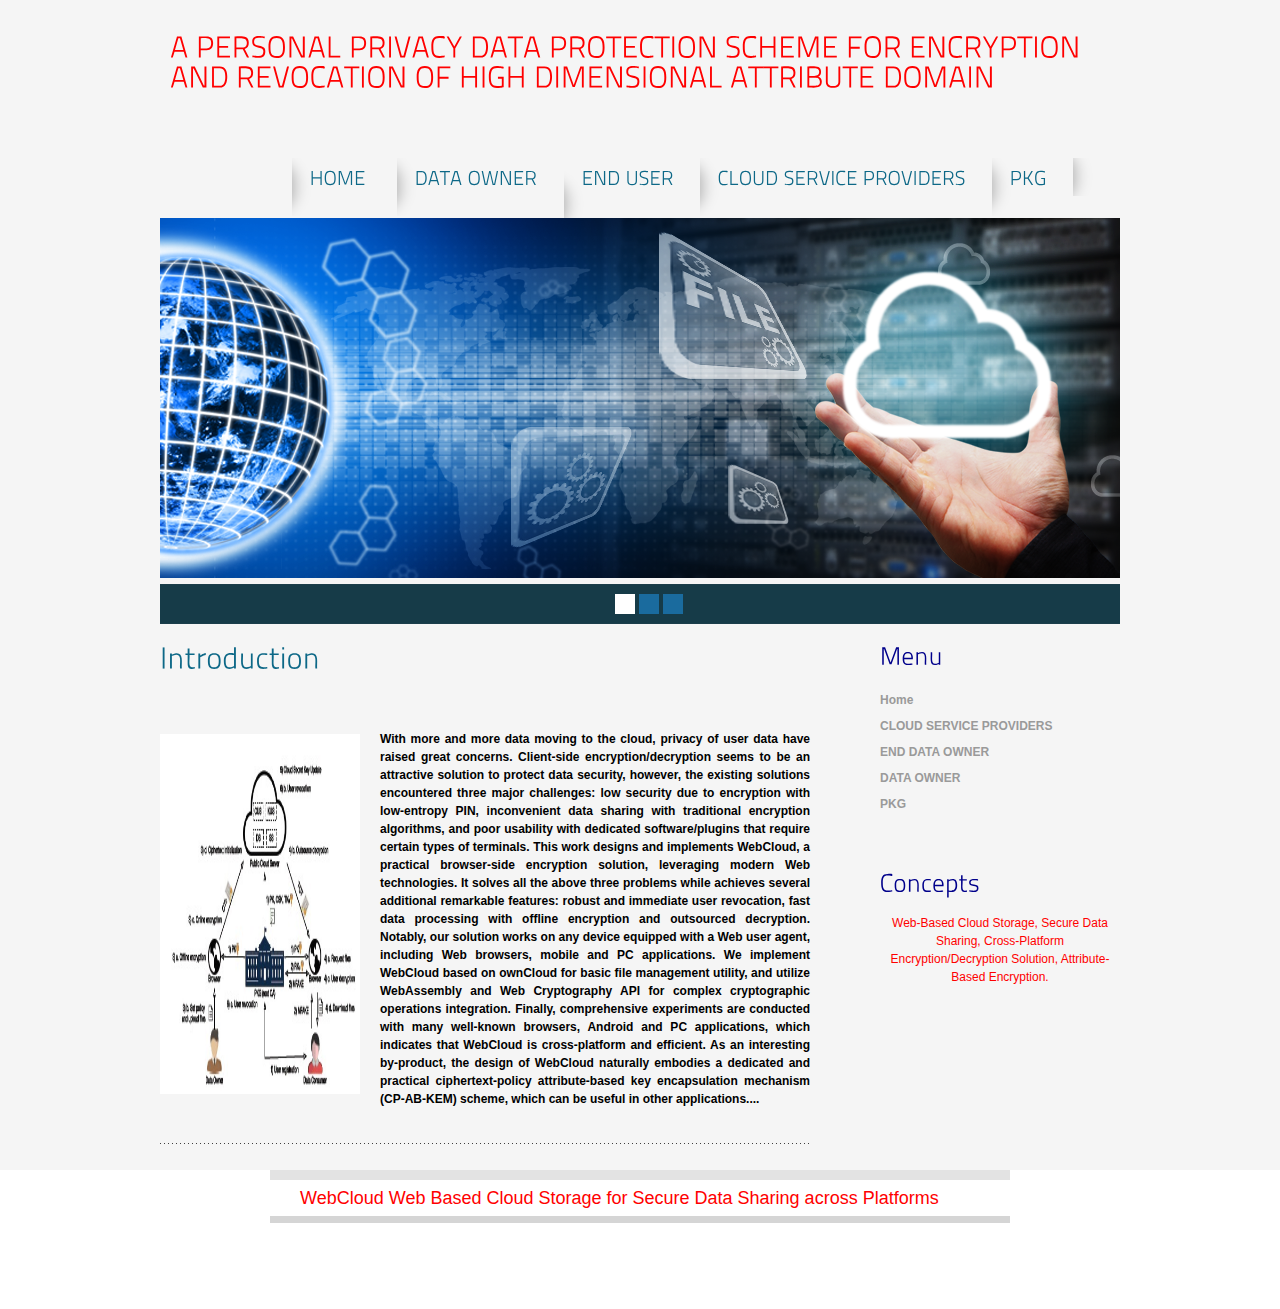
<file: index.html>
<!DOCTYPE html PUBLIC "-//W3C//DTD XHTML 1.0 Transitional//EN" "http://www.w3.org/TR/xhtml1/DTD/xhtml1-transitional.dtd">
<html xmlns="http://www.w3.org/1999/xhtml">
<head>
<title>HOME PAGE</title>
<meta http-equiv="Content-Type" content="text/html; charset=utf-8" />
<link href="css/style.css" rel="stylesheet" type="text/css" />
<link rel="stylesheet" type="text/css" href="css/coin-slider.css" />
<script type="text/javascript" src="js/cufon-yui.js"></script>
<script type="text/javascript" src="js/cufon-titillium-250.js"></script>
<script type="text/javascript" src="js/jquery-1.4.2.min.js"></script>
<script type="text/javascript" src="js/script.js"></script>
<script type="text/javascript" src="js/coin-slider.min.js"></script>
<style type="text/css">
<!--
.style1 {
	font-size: 30px;
	color: #FF0000;
}
.style2 {
	font-size: 18px;
	color: #FF0000;
}
.style3 {
	color: #000000;
	font-weight: bold;
}
.style4 {color: #FF0000}
.style5 {font-size: 36px}
-->
</style>
</head>
<body>
<div class="main">
  <div class="header">
    <div class="header_resize">
      <div class="logo">
        <h1><a href="index.html" class="style1">A Personal Privacy Data Protection scheme for Encryption  <br />
        And Revocation of High Dimensional Attribute Domain</a></h1>
      </div>
      <div class="menu_nav">
        <ul>
          <li class="active"><a href="index.html"><span>Home </span></a></li>
          <li class="active"><a href="DO_Login.jsp"><span>DATA OWNER</span></a></li>
          <li class="active"><a href="DU_Login.jsp">END USER </a><a href="about.html"></a></li>
          <li class="active"><a href="C_Login.jsp"><span>CLOUD SERVICE PROVIDERS</span></a></li>
		  <li class="active"><a href="PKG_Login.jsp"><span>PKG</span></a></li>
          <li><a href=""></a></li>
        </ul>
      </div>
      <div class="clr"></div>
      <div class="slider">
        <div id="coin-slider"> <a href="#"><img src="images/slide1.jpg" width="960" height="360" alt="" /></a> <a href="#"><img src="images/slide2.jpg" width="960" height="360" alt="" /></a> <a href="#"><img src="images/slide3.jpg" width="960" height="360" alt="" /></a> </div>
        <div class="clr"></div>
      </div>
      <div class="clr"></div>
    </div>
  </div>
  <div class="content">
    <div class="content_resize">
      <div class="mainbar">
        <div class="article">
          <h2><span>Introduction</span></h2>
          <p class="infopost">&nbsp;</p>
          <div class="img"><img src="images/img1.jpg" width="200" height="360" alt="" class="fl" /></div>
          <div class="post_content">
            <p align="justify" class="style3">With more and more data moving to the cloud, privacy of user data have raised great concerns. Client-side encryption/decryption seems to be an attractive solution to protect data security, however, the existing solutions encountered three major challenges: low security due to encryption with low-entropy PIN, inconvenient data sharing with traditional encryption algorithms, and poor usability with dedicated software/plugins that require certain types of terminals. This work designs and implements WebCloud, a practical browser-side encryption solution, leveraging modern Web technologies. It solves all the above three problems while achieves several additional remarkable features: robust and immediate user revocation, fast data processing with offline encryption and outsourced decryption. Notably, our solution works on any device equipped with a Web user agent, including Web browsers, mobile and PC applications. We implement WebCloud based on ownCloud for basic file management utility, and utilize WebAssembly and Web Cryptography API for complex cryptographic operations integration. Finally, comprehensive experiments are conducted with many well-known browsers, Android and PC applications, which indicates that WebCloud is cross-platform and efficient. As an interesting by-product, the design of WebCloud naturally embodies a dedicated and practical ciphertext-policy attribute-based key encapsulation mechanism (CP-AB-KEM) scheme, which can be useful in other applications....</p>
          </div>
          <div class="clr"></div>
        </div>
        </div>
      <div class="sidebar">
        <div class="gadget">
          <h2 class="star">Menu</h2>
          <div class="clr"></div>
          <ul class="sb_menu">
            <li class="style3"><a href="index.html">Home</a></li>
          <li class="style3"><a href="C_Login.jsp">CLOUD SERVICE PROVIDERS</a></li>
          <li class="style3"><a href="DU_Login.jsp">END DATA OWNER </a></li>
          <li class="style3"><a href="DO_Login.jsp">DATA OWNER</a></li>
		  <li><span class="style3"><a href="PKG_Login.jsp">PKG</a></span></li>
          </ul>
        </div>
        <div class="gadget">
          <h2 class="star"><span>Concepts</span></h2>
          <div class="clr"></div>
          <div align="center"><span class="style4">Web-Based Cloud Storage, Secure Data Sharing, Cross-Platform Encryption/Decryption Solution, Attribute-Based Encryption.</span></div>
        </div>
      </div>
      <div class="clr"></div>
    </div>
  </div>
  <div class="fbg">
    <div class="fbg_resize">
      <div class="clr style2">WebCloud Web Based Cloud Storage for Secure Data Sharing across Platforms</div>
    </div>
  </div>
  <div class="footer">
    <div class="footer_resize">
      <p class="lf">&nbsp;</p>
      <p class="rf">&nbsp;</p>
      <div style="clear:both;"></div>
    </div>
  </div>
</div>
<div align=center></div>
</body>
</html>
</file>
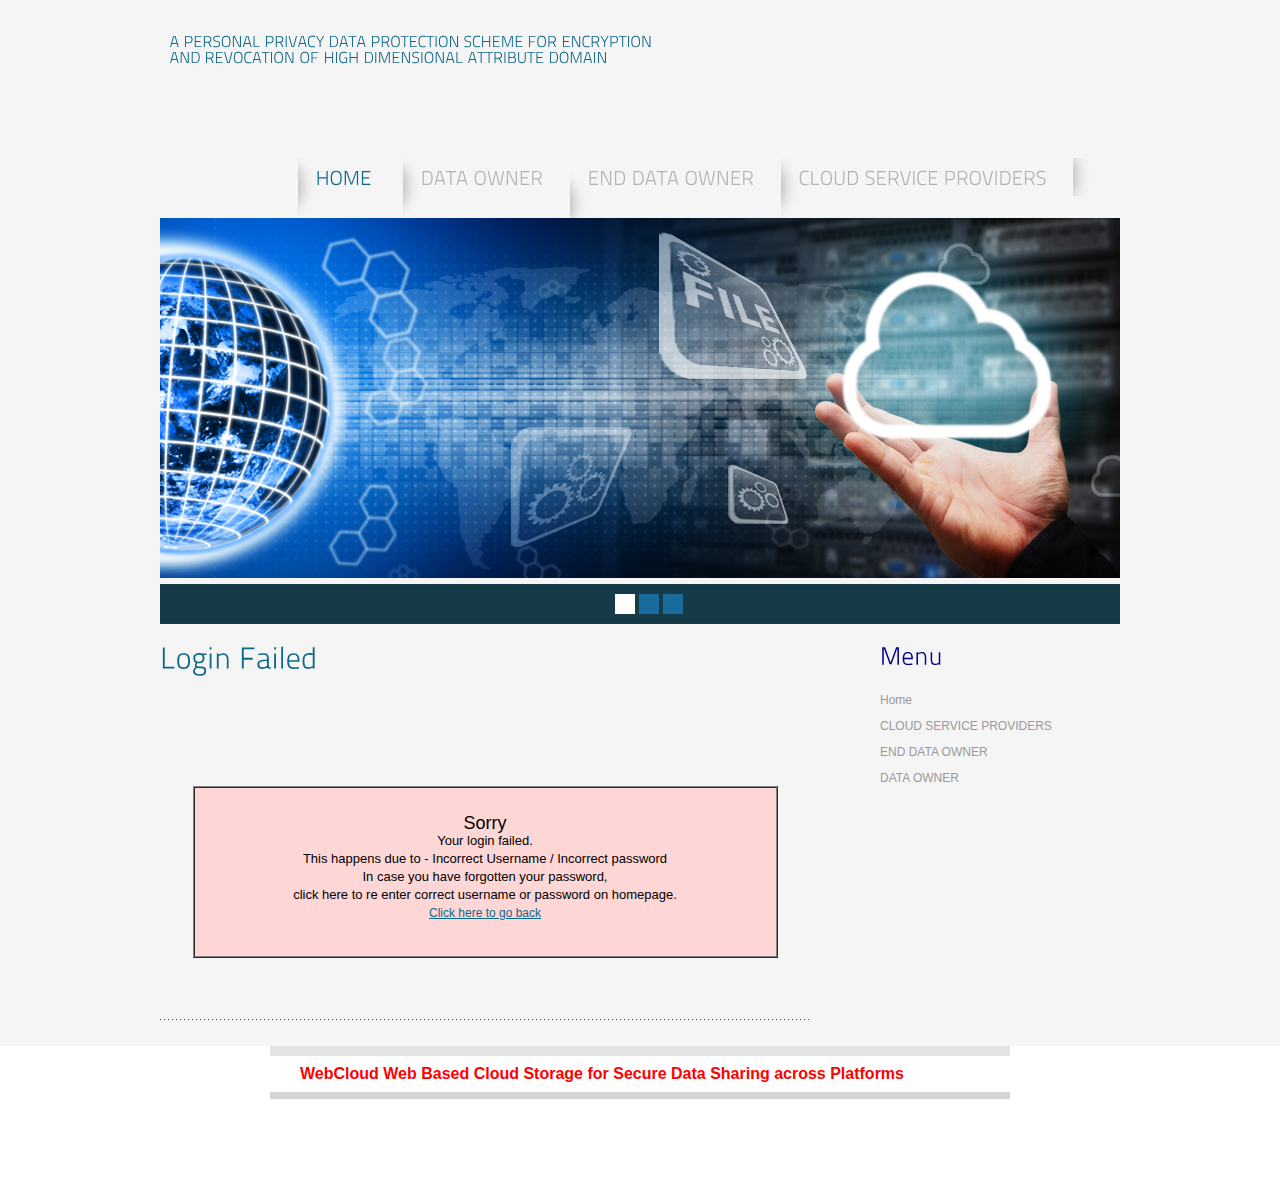
<file: wronglogin.html>
<!DOCTYPE html PUBLIC "-//W3C//DTD XHTML 1.0 Transitional//EN" "http://www.w3.org/TR/xhtml1/DTD/xhtml1-transitional.dtd">
<html xmlns="http://www.w3.org/1999/xhtml">
<head>
<title>WebCloud Web Based Cloud Storage for Secure Data Sharing across Platforms</title>
<meta http-equiv="Content-Type" content="text/html; charset=utf-8" />
<link href="css/style.css" rel="stylesheet" type="text/css" />
<link rel="stylesheet" type="text/css" href="css/coin-slider.css" />
<script type="text/javascript" src="js/cufon-yui.js"></script>
<script type="text/javascript" src="js/cufon-titillium-250.js"></script>
<script type="text/javascript" src="js/jquery-1.4.2.min.js"></script>
<script type="text/javascript" src="js/script.js"></script>
<script type="text/javascript" src="js/coin-slider.min.js"></script>
<style type="text/css">
<!--
.style1 {font-size: 16px}
.sb3 {font-family:arial;font-size:13px;text-decoration:none}
.sb4 {font-family:arial;font-size:18px;text-decoration:none}
.style5 {color: #000000}
.style6 {color: #CC0033}
.style7 {
	font-size: 16px;
	color: #FF0000;
	font-weight: bold;
}
-->
</style>
</head>
<body>
<div class="main">
  <div class="header">
    <div class="header_resize">
      <div class="logo">
        <h1><a href="index.html" class="style1">A Personal Privacy Data Protection scheme for Encryption  <br />
        And Revocation of High Dimensional Attribute Domain</a></h1>
      </div>
      <div class="menu_nav">
        <ul>
          <li class="active"><a href="index.html"><span>Home </span></a></li>
          <li><a href="DO_Login.jsp"><span>DATA OWNER</span></a></li>
          <li><a href="DU_Login.jsp">END DATA OWNER </a><a href="about.html"></a></li>
          <li><a href="C_Login.jsp"><span>CLOUD SERVICE PROVIDERS</span></a></li>
          <li><a href=""></a></li>
        </ul>
      </div>
      <div class="clr"></div>
      <div class="slider">
        <div id="coin-slider"> <a href="#"><img src="images/slide1.jpg" width="960" height="360" alt="" /></a> <a href="#"><img src="images/slide2.jpg" width="960" height="360" alt="" /></a> <a href="#"><img src="images/slide3.jpg" width="960" height="360" alt="" /></a> </div>
        <div class="clr"></div>
      </div>
      <div class="clr"></div>
    </div>
  </div>
  <div class="content">
    <div class="content_resize">
      <div class="mainbar">
        <div class="article">
          <h2><span>Login Failed </span></h2>
          <p>&nbsp;</p>
          <p>&nbsp;</p>
          <p>&nbsp;</p>
          <table width="585" height="172" border="1.5" align="center" cellpadding="0" cellspacing="0" bgcolor="#FFD6D6">
            <tr>
              <td width="637" align="center"><p> <span class="style5"><font class="sb4">Sorry</font><br/>
                        <font class="sb3">Your login failed.</font><br/>
                        <font class="sb3">This happens due to - Incorrect Username / Incorrect password</font><br/>
                        <font class="sb3">In case you have forgotten your password,</font><br/>
                        <font class="sb3">click here to re enter correct username or password on homepage.</font><font class="sb3"></font></span><br/>
                        <span class="style6"><a href="index.html">Click here to go back</a></font></span><br />
              </p></td>
            </tr>
          </table>
          <p>&nbsp;</p>
        </div>
      </div>
      <div class="sidebar">
        <div class="gadget">
          <h2 class="star">Menu</h2>
          <div class="clr"></div>
          <ul class="sb_menu">
            <li><a href="index.html">Home</a></li>
          <li><a href="C_Login.jsp"><span>CLOUD SERVICE PROVIDERS</span></a></li>
          <li><a href="DU_Login.jsp">END DATA OWNER </a><a href="about.html"></a></li>
          <li><a href="DO_Login.jsp"><span>DATA OWNER</span></a></li>
          </ul>
        </div>
        <div class="gadget">
          <h2 class="star"><br />
          </h2>
        </div>
      </div>
      <div class="clr"></div>
    </div>
  </div>
  <div class="fbg">
    <div class="fbg_resize">
      <div class="clr style7">WebCloud Web Based Cloud Storage for Secure Data Sharing across Platforms</div>
    </div>
  </div>
  <div class="footer">
    <div class="footer_resize">
      <p class="lf">&nbsp;</p>
      <p class="rf">&nbsp;</p>
      <div style="clear:both;"></div>
    </div>
  </div>
</div>
<div align=center></div>
</body>
</html>
</file>
<file: css/style.css>
/* Design by http://www.dreamtemplate.com */
@charset "utf-8";
body {
	margin:0;
	padding:0;
	width:100%;
	color:#929292;
	font:normal 12px/1.5em "Liberation sans", Arial, Helvetica, sans-serif;
}
html, .main {
	padding:0;
	margin:0;
}
.main {
	background:#f5f5f5;
}
.clr {
	clear:both;
	padding:0;
	margin:0;
	width:100%;
	font-size:0;
	line-height:0;
}
h2 {
	margin:8px 0;
	padding:8px 0;
	font-size:25px;
	font-weight:bold;
	color:#0d6887;
}
p {
	margin:8px 0;
	padding:0 0 8px 0;
}
a {
	color:#0d6887;
	text-decoration:underline;
}
.header, .content, .menu_nav, .fbg, .footer, form, ol, ol li, ul, .content .mainbar, .content .sidebar {
	margin:0;
	padding:0;
}
.header {
}
.header_resize {
	margin:0 auto;
	padding:0;
	width:960px;
}
.logo {
	padding:0;
	width:auto;
	float:left;
	height:150px;
}
h1 {
	margin:0;
	padding:35px 0 0 10px;
	font-size:40px;
	font-weight:normal;
	line-height:1.2em;
	text-transform:uppercase;
}
h1 a, h1 a:hover {
	color:#0d6887;
	text-decoration:none;
}
h1 span {
}
h1 small {
	display:block;
	font-size:14px;
	line-height:1.2em;
	letter-spacing:normal;
	text-transform:uppercase;
	color:#b2b2b2;
}
.slider {
	padding:0 0 10px;
	background:url(../images/slider_bg.gif) repeat-x left bottom;
}
.rss {
	padding:18px 20px 0 0;
	float:right;
	width:auto;
}
.rss p {
	margin:0;
	padding:0;
	float:right;
	width:auto;
	color:#fff;
	font-size:13px;
	line-height:1.5em;
	font-weight:bold;
}
.rss a {
	color:#fff;
	text-decoration:none;
}
.rss a:hover {
	text-decoration:underline;
}
.rss img {
	margin:-3px 0 -3px 6px;
	border:none;
}
.menu_nav {
	margin:0 auto;
	padding:1px 0 0 0;
	float:right;
	height:67px;
}
.menu_nav ul {
	list-style:none;
	padding:5px;
	height:67px;
	float:left;
}
.menu_nav ul li {
	margin:2px;
	padding:2px;
	float:left;
	background:url(../images/menu_split.gif) no-repeat left center;
}
.menu_nav ul li a {
	display:block;
	margin:0;
	padding:10px 20px 24px 16px;
	font-size:20px;
	line-height:12px;
	font-weight:normal;
	color:#b2b2b2;
	text-decoration:none;
	text-transform:uppercase;
}
.menu_nav ul li.active a, .menu_nav ul li a:hover {
	text-decoration:none;
	color:#0d6887;
}
.content {
}
.content_resize {
	margin:0 auto;
	padding:6px 0;
	width:960px;
}
.content .mainbar {
	margin:0;
	padding:0;
	float:left;
	width:650px;
}
.content .mainbar h2 {
	margin-bottom:0;
	padding-bottom:0;
	font-size:30px;
	line-height:1.2em;
}
.content .mainbar div.img {
	padding:12px 0 0;
	float:left;
}
.content .mainbar img {
}
.content .mainbar img.fl {
	margin:0;
	border:none;
}
.content .mainbar .article {
	margin:0 0 20px;
	padding:0 0 20px;
	background:url(../images/dot.gif) repeat-x left bottom;
}
.content .mainbar .post_content {
	float:right;
	width:430px;
}
.content .mainbar .post_content strong {
	color:#3f3f3f;
}
.content .sidebar {
	padding:0;
	float:right;
	width:240px;
}
.content .sidebar .gadget {
	margin:0 0 24px;
	padding:0 0 24px;
}
.content .sidebar h2 {
	color:#00008B;
}
ul.sb_menu, ul.ex_menu {
	margin:0;
	padding:0;
	list-style:none;
	color:#959595;
}
ul.sb_menu li, ul.ex_menu li {
	margin:0;
}
ul.sb_menu li {
	padding:4px 0;
	width:220px;
}
ul.ex_menu li {
	padding:4px 0;
}
ul.sb_menu li a {
	color:#9a9a9a;
	text-decoration:none;
	margin-left:-16px;
	padding:4px 8px 4px 16px;
}
ul.ex_menu li a {
	font-weight:bold;
	color:#161616;
	text-decoration:none;
}
ul.sb_menu li a:hover, ul.ex_menu li a:hover {
	color:#0d6887;
	font-weight:bold;
	text-decoration:none;
}
p.spec {
	padding:0 0 16px;
}
p.infopost {
	margin-bottom:8px;
	padding:6px 0;
	color:#929292;
}
p.infopost a {
	padding:0 2px;
	color:#929292;
	text-decoration:underline;
}
p.infopost a.com {
	float:right;
	font-weight:normal;
	text-decoration:none;
}
p.infopost a.com:hover {
	text-decoration:underline;
}
p.infopost a.com span {
	padding-left:4px;
	font-weight:bold;
	color:#0d6887;
}
a.rm {
	display:block;
	float:left;
	padding:4px 0 0;
	font-weight:bold;
	text-decoration:none;
	color:#3f3f3f;
	border-bottom:1px solid #3f3f3f;
}
.content p.pages {
	margin:0;
	padding:0 0 24px;
	font-size:11px;
	color:#6d6d6d;
	text-align:left;
}
.content p.pages span, .content p.pages a {
	padding:8px 12px;
	text-decoration:none;
}
.content p.pages span, .content p.pages a:hover {
	color:#fff;
	background:#0d6887;
	border:1px solid #0d6887;
}
.content p.pages a {
	color:#6d6d6d;
	background:#fff;
	border:1px solid #cbcbcb;
}
.content p.pages small {
	font-size:12px;
	float:right;
}
.content .mainbar .comment {
	margin:0;
	padding:16px 0 0 0;
}
.content .mainbar .comment img.userpic {
	border:1px solid #dedede;
	margin:10px 16px 0 0;
	padding:0;
	float:left;
}
.fbg {
	background:url(../images/fbg_bg.gif) repeat-x left bottom;
	color:#6e6e6e;
}
.fbg_resize {
	margin:0 auto;
	width:680px;
	padding:18px 30px;
	border-top:10px solid #e3e3e3;
	border-bottom:7px solid #d5d5d5;
	background:#ffffff;
}
.fbg h2 {
	color:#efefef;
	padding-bottom:24px;
}
.fbg img.gal {
	margin:0 8px 8px 0;
	padding:0;
	background-color:#fff;
	border:1px solid #dfdfdf;
}
.fbg .col {
	margin:0;
	float:left;
}
.fbg .c1 {
	padding:0 16px 0 0;
	width:270px;
}
.fbg .c2 {
	padding:0 36px 0 16px;
	width:290px;
}
.fbg .c3 {
	padding:0 0 0 16px;
	width:276px;
}
.fbg .fbg_ul {
	margin:0;
	padding:0;
	list-style:none;
}
.fbg .fbg_ul li {
	margin:0;
	padding:0;
	list-style:none;
}
.fbg .fbg_ul li a {
	display:block;
	margin:0;
	padding:2px 0 2px 12px;
	color:#6d6d6d;
	text-decoration:none;
	background:url(../images/li.gif) no-repeat left center;
}
.fbg .fbg_ul li a:hover {
	color:#0d6887;
	text-decoration:underline;
}
.fbg p.contact_info {
	line-height:1.8em;
}
.fbg p.contact_info a {
	color:#0d6887;
	text-decoration:underline;
}
.fbg p.contact_info span {
	display:block;
	float:left;
	width:74px;
	font-weight:bold;
	color:#3f3f3f;
}
ol {
	list-style:none;
}
ol li {
	display:block;
	clear:both;
}
ol li label {
	display:block;
	margin:0;
	padding:16px 0 0 0;
}
ol li input.text {
	width:480px;
	border:1px solid #c0c0c0;
	margin:0;
	padding:5px 2px;
	height:16px;
	background-color:#fff;
}
ol li textarea {
	width:480px;
	border:1px solid #c0c0c0;
	margin:0;
	padding:2px;
	background-color:#fff;
}
ol li .send {
	margin:16px 0 0 0;
}
.searchform {
	float:right;
	padding:0;
}
#formsearch {
	margin:0;
	padding:42px 0 0;
	width:auto;
	height:30px;
}
#formsearch span {
	display:block;
	margin:0;
	padding:0;
	float:left;
	background:no-repeat left top;
}
#formsearch input.editbox_search {
	margin:0;
	padding:8px 6px;
	float:left;
	width:170px;
	font-size:12px;
	line-height:14px;
	color:#a8acb2;
	background:none;
	outline:none;
	border:none;
}
#formsearch input.button_search {
	margin:0;
	padding:0;
	border:none;
	float:left;
}
.footer {
	background:#fff;
}
.footer_resize {
	margin:0 auto;
	padding:12px 0;
	width:960px;
	line-height:1.5em;
}
.footer_resize p {
	margin:24px;
	padding:0;
	line-height:normal;
	white-space:nowrap;
	text-indent:inherit;
}
.footer_resize a {
	color:#0d6887;
	font-weight:normal;
	margin:0;
	padding:0;
	border:none;
	text-decoration:underline;
	background-color:transparent;
}
.footer_resize a:hover {
	color:#0d6887;
	background-color:transparent;
	text-decoration:none;
}
.footer_resize .lf {
	float:left;
}
.footer_resize .rf {
	float:right;
}
a {
	outline:none;
}
</file>
<file: css/coin-slider.css>
/*
	Coin Slider jQuery plugin CSS styles
	http://workshop.rs/projects/coin-slider
*/
.coin-slider {
	padding:0;
	overflow:hidden;
	zoom:1;
	position:relative;
	float:right;
}
.coin-slider a {
	text-decoration:none;
	outline:none;
	border:none;
}
/* buttons for switching */
.cs-buttons {
	margin:16px 0 0;
	padding:0;
	font-size:0;
	float:left;
}
.cs-buttons a {
	margin:0 2px;
	width:20px;
	height:20px;
	float:left;
	color:#fff;
	text-indent:-10000px;
	background:url(../images/slide_p.gif) no-repeat center center;
}
.cs-buttons a.cs-active {
	color:#fff;
	background-image:url(../images/slide_a.gif);
}
/* text in slider */
.cs-title {
	padding:16px 60px 16px 24px;
	width:876px;
	color:#fff;
	font-size:15px;
	line-height:1.5em;
	background:url(../images/overlay.png) repeat left top;
}
/* buttons Next and Prew */
.cs-prev, .cs-next {
	background:url(../images/overlay.png) repeat left top;
	color:#fff;
	padding:0px 10px;
}
</file>
